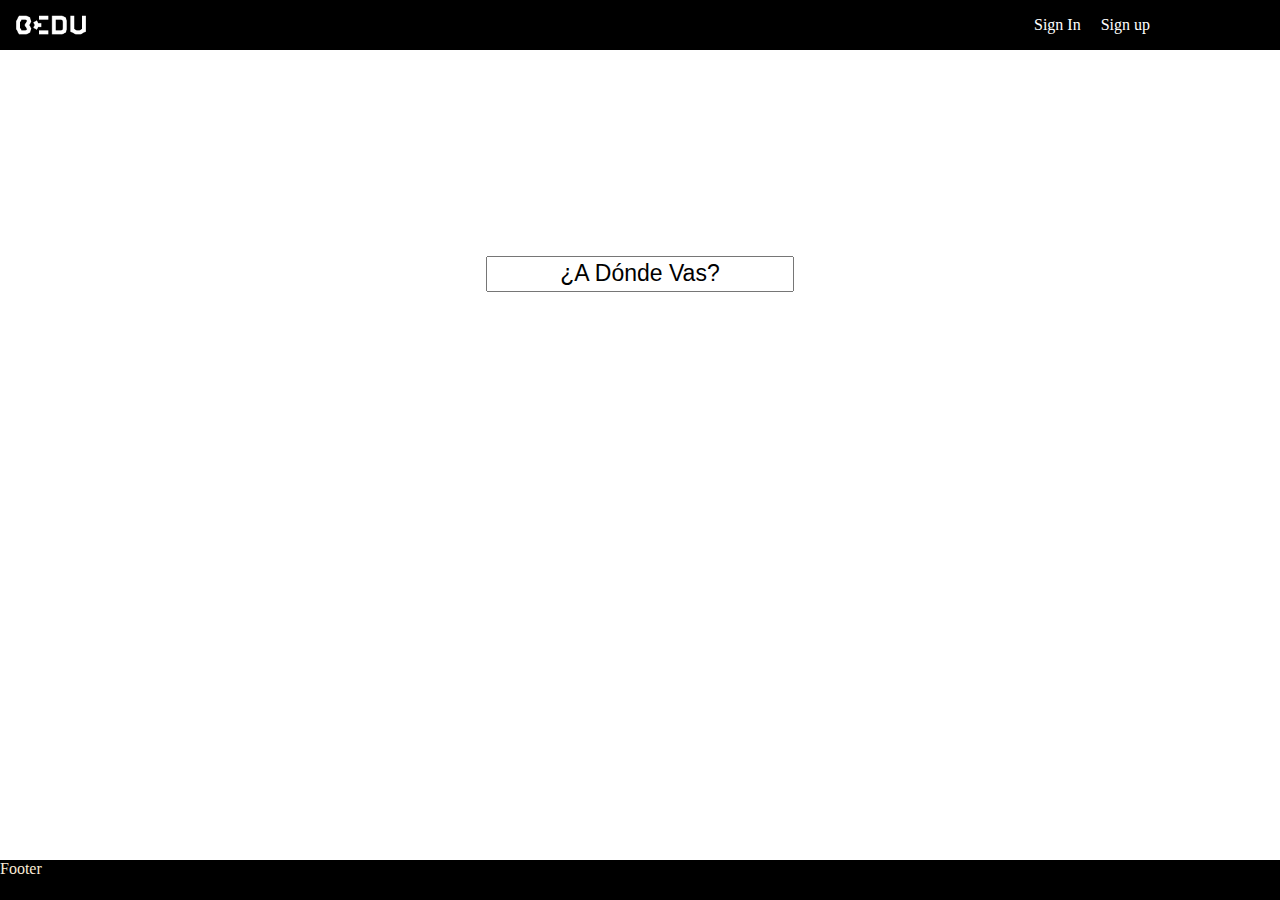
<file: index.html>
<!DOCTYPE html>
<html lang="en">
<head>
    <meta charset="UTF-8">
    <meta name="viewport" content="width=device-width, initial-scale=1.0">
    <meta http-equiv="X-UA-Compatible" content="ie=edge">
    <link rel="stylesheet" type="text/css" href="styles/styles.css">
    <title>Bedu Travels</title>
</head>
<body>

    <header>
    <img src="assets/logo.png" alt="Logo Bedu">Menu
    <nav>
        <ul>
            <li>Sign In</li>
            <li>Sign up</li>
        </ul>
    </nav>
    </header>

    <section>
        <div class="srch-destination">
                <h1><b>Increibles tours alrededor del mundo</b></h1>
                
                <h2>orem ipsum dolor sit amet, consectetur adipiscing elit. Duis at pulvinar velit. 
                    <br>
                    fringilla pretium lobortis. Aenean mattis turpis non a</h2>

                <form>
                    <input type="text" name="FirstName" value="¿A Dónde Vas?">
                </form>
        </div>
    </section>

    <footer>Footer</footer>
</body>
</html>
</file>
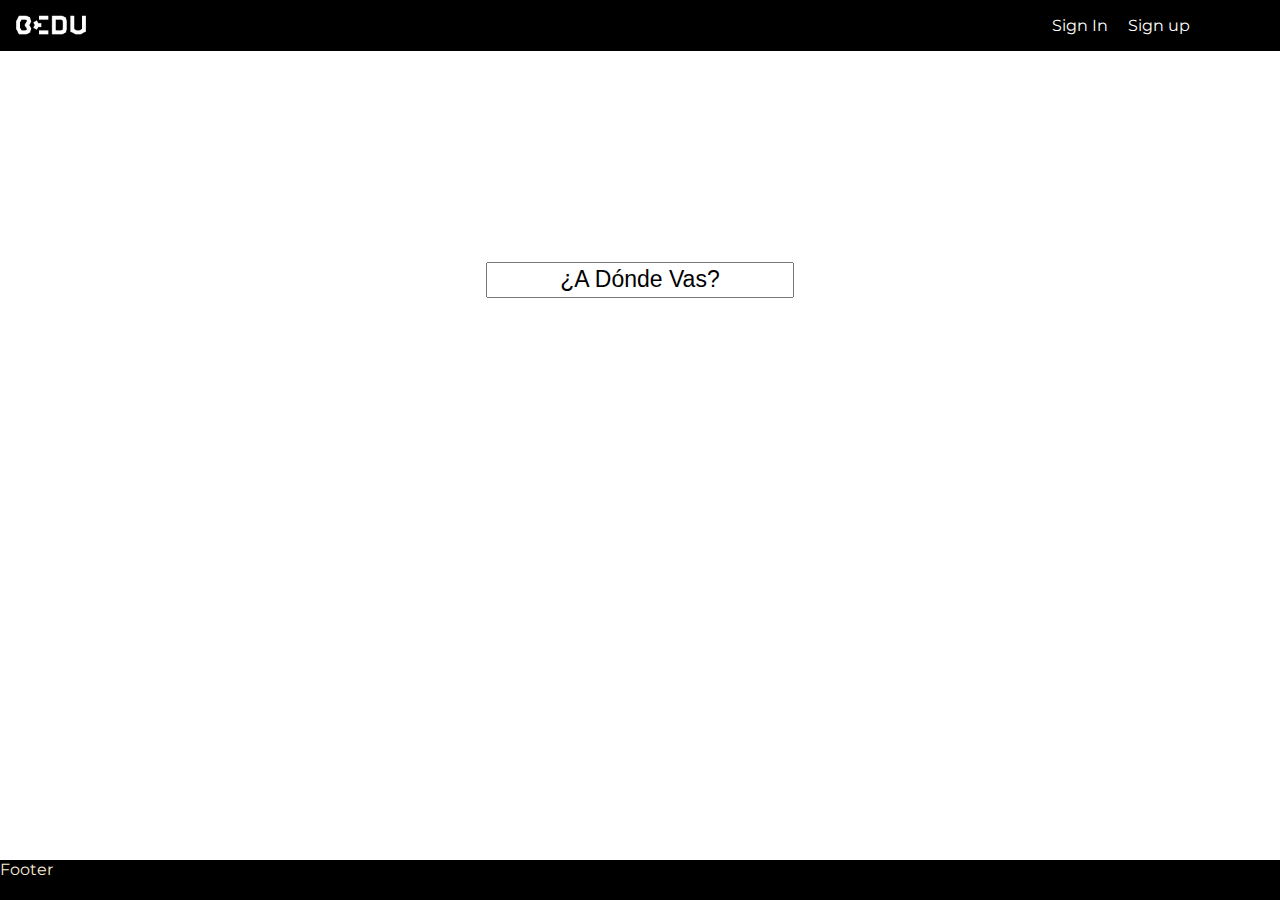
<file: ejercicio1/index.html>
<!DOCTYPE html>
<html lang="en">
<head>
    <meta charset="UTF-8">
    <meta name="viewport" content="width=device-width, initial-scale=1.0">
    <meta http-equiv="X-UA-Compatible" content="ie=edge">
    <link href="https://fonts.googleapis.com/css?family=Montserrat&display=swap" rel="stylesheet">
    <link rel="stylesheet" type="text/css" href="styles/styles.css">
    <title>Bedu Travels</title>
</head>
<body>

    <header>
    <img src="assets/logo.png" alt="Logo Bedu">Menu
    <nav>
        <ul>
                <li><a href="#">Sign In</a></li>
                <li><a href="#">Sign up</a></li>
        </ul>
    </nav>
    </header>

    <section>
        <div class="srch-destination">
                <h1><b>Increibles tours alrededor del mundo</b></h1>
                
                <h2>orem ipsum dolor sit amet, consectetur adipiscing elit. Duis at pulvinar velit. 
                    <br>
                    fringilla pretium lobortis. Aenean mattis turpis non a</h2>

                <form>
                    <input type="text" name="FirstName" value="¿A Dónde Vas?">
                </form>
        </div>
    </section>

    <footer>Footer</footer>
</body>
</html>
</file>
<file: styles/styles.css>
body{
    margin: 0;
    padding: 0;
    background-image: url("http://djphalanx.com/wp-content/uploads/2014/09/exotic-beach-pictures-images-photos-0311031043.jpg");
    background-size: cover;
    background-repeat: no-repeat;
}
header{
    background-color: black;
    display: flex;
    justify-content: space-between;
}
header img{
    margin: 15px;
    height:20px;
    background-size: cover;
}
nav{
    display: flex;
    justify-content: space-between;
    margin: 0px 120px 0px 0px;
}
ul{
    color: white;
    display: flex;
    list-style-type: none;
    justify-content: space-between;

}
h1 {
    padding: 0px;
    /* border: 1px solid red; */
    margin: 0;
    text-align: center;
    color: white;
    letter-spacing: 6px;
    font-size: 30px;
}
h2{
    padding: 0px;
    /* border: 1px solid red; */
    margin: 20;
    text-align: center;
    font-size: 18px;
    color: white;
}
section{
    /* padding: 0px;
    margin: 0px; */
    /* width: 100%;
    height: 1000px; */
    /* background-image: url("http://djphalanx.com/wp-content/uploads/2014/09/exotic-beach-pictures-images-photos-0311031043.jpg"); */
    background-size: cover;
    display: flex;
    justify-content: center;
    /* height: 100%; */
    width: 100%;
}
.srch-destination{
    /* background-color: aqua; */
     width: 100%;
    display: flex;
    /* justify-content: center;
    flex-direction: row; */
    flex-direction: column;
    margin: 100px;
    font-stretch: expanded;
    
}
li{
    display: flex;
    justify-content: space-between;
    padding: 0px 10px;
    
}
form {
    display: flex;
    justify-content: center;
}
input {
    width: 300px;
    height: 30px;
    font-size: 23px;
    text-align: center;
}
footer{
    background-color: black;
    margin: 0px;
    padding: 0px;
    color: antiquewhite;
    width: 100%;
    height: 40px;
    position: fixed;
    bottom: 0;
}
</file>
<file: ejercicio1/styles/styles.css>
body{
    margin: 0;
    padding: 0;
    background-image: url("http://djphalanx.com/wp-content/uploads/2014/09/exotic-beach-pictures-images-photos-0311031043.jpg");
    background-size: cover;
    background-repeat: no-repeat;
    font-family: 'Montserrat', sans-serif;
}
header{
    background-color: black;
    display: flex;
    justify-content: space-between;
}
header img{
    margin: 15px;
    height:20px;
    background-size: cover;
}
nav{
    display: flex;
    justify-content: space-between;
    margin: 0px 80px 0px 0px;
}
a {
    text-decoration: none;
    color: #fff;
}
a:hover{
    color: red;
}
ul{
    color: white;
    display: flex;
    list-style-type: none;
    justify-content: space-between;

}
h1 {
    padding: 0px;
    /* border: 1px solid red; */
    margin: 0;
    text-align: center;
    color: white;
    letter-spacing: 6px;
    font-size: 30px;
}
h2{
    padding: 0px;
    /* border: 1px solid red; */
    margin: 20;
    text-align: center;
    font-size: 18px;
    color: white;
}
section{
    /* padding: 0px;
    margin: 0px; */
    /* width: 100%;
    height: 1000px; */
    /* background-image: url("http://djphalanx.com/wp-content/uploads/2014/09/exotic-beach-pictures-images-photos-0311031043.jpg"); */
    background-size: cover;
    display: flex;
    justify-content: center;
    /* height: 100%; */
    width: 100%;
}
.srch-destination{
    /* background-color: aqua; */
     width: 100%;
    display: flex;
    /* justify-content: center;
    flex-direction: row; */
    flex-direction: column;
    margin: 100px;
    font-stretch: expanded;
    
}
li{
    display: flex;
    justify-content: space-between;
    padding: 0px 10px;
    
}
form {
    display: flex;
    justify-content: center;
}
input {
    width: 300px;
    height: 30px;
    font-size: 23px;
    text-align: center;
}
.flexbox-galeria{
    margin: 50px 10px 10px 200px;
    background-color: #fff;
    width: 890px;
    display: flex;
    flex-wrap: wrap;
    flex-direction: row;
    /* justify-content: center; */
    justify-content:space-evenly;
  }
  .flexbox-galeria .box{
    background: url(https://i.ebayimg.com/images/i/162625004557-0-1/s-l1000.jpg);
    margin: 5px;
    width: 250px;
    height: 150px;
    background-size: cover;
    /* justify-content: center; */
  }
footer{
    background-color: black;
    margin: 0px;
    padding: 0px;
    color: antiquewhite;
    width: 100%;
    height: 40px;
    position: fixed;
    bottom: 0;
}
</file>
